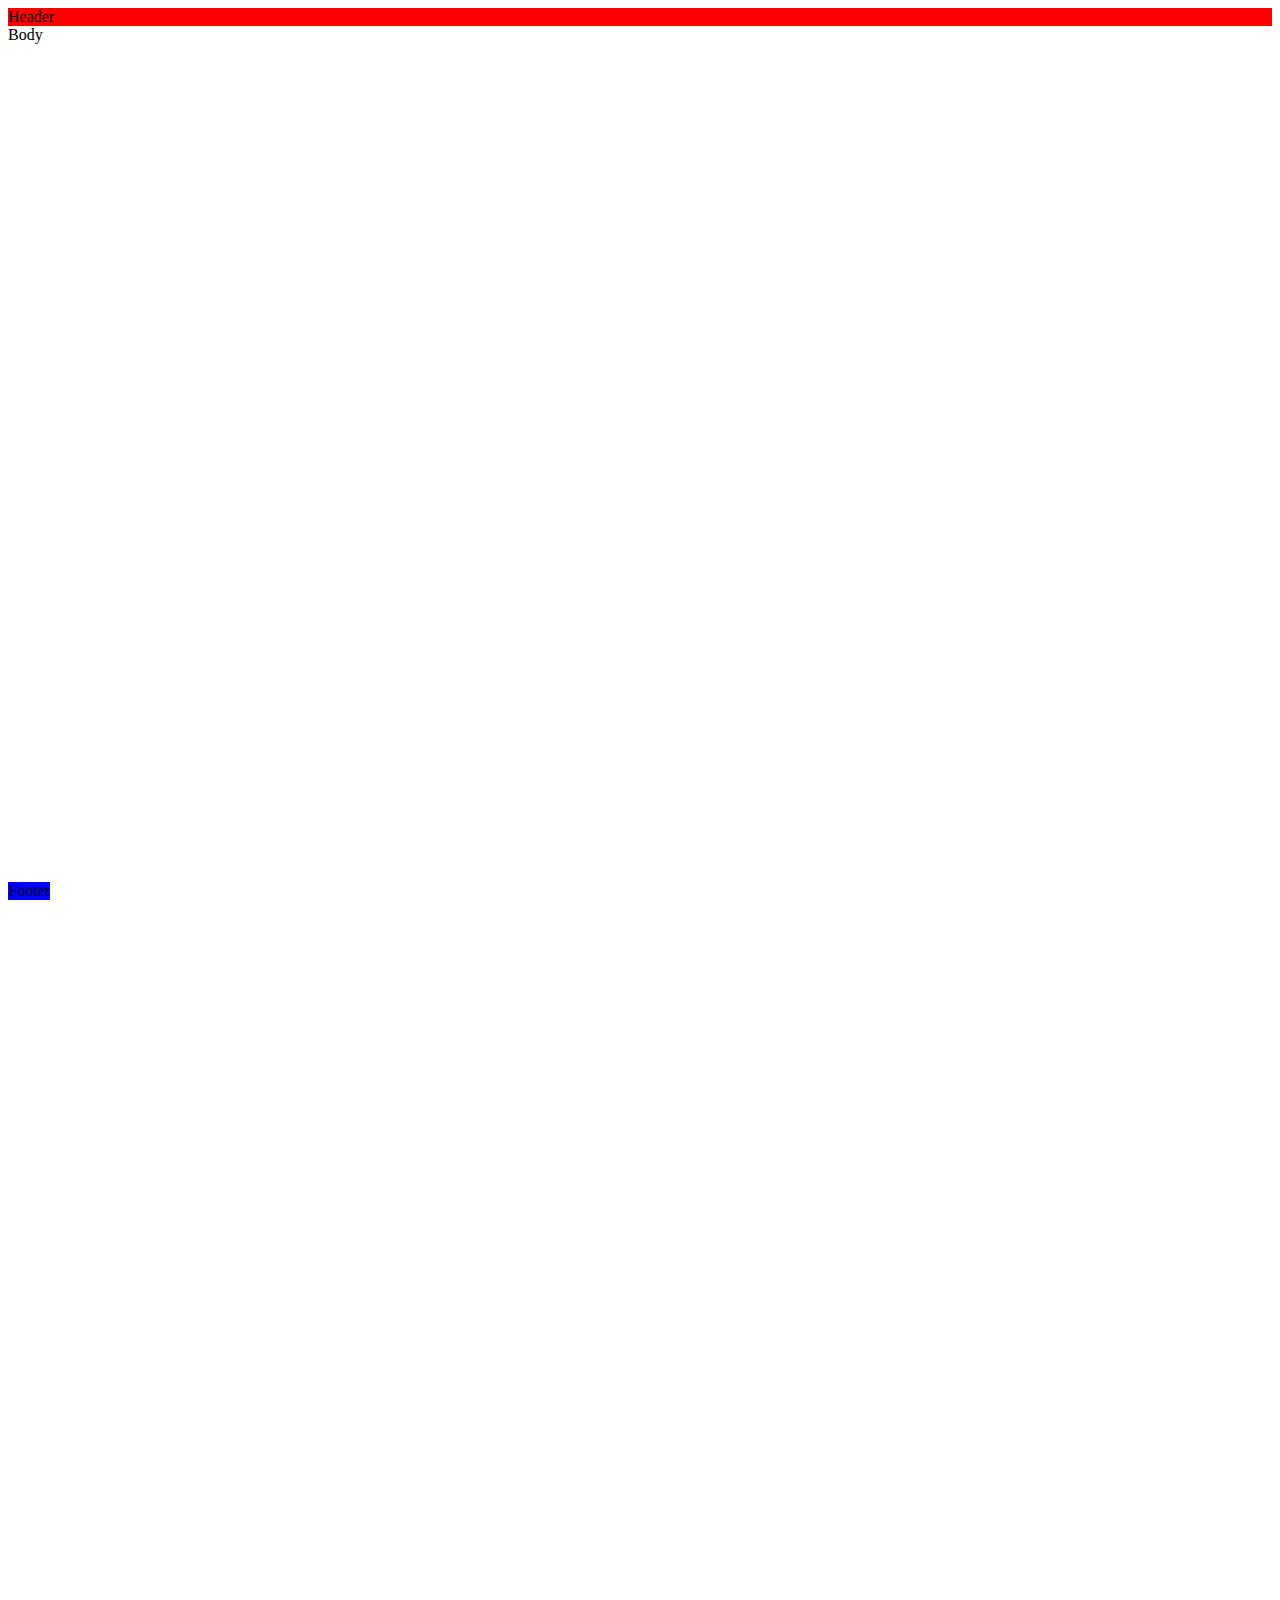
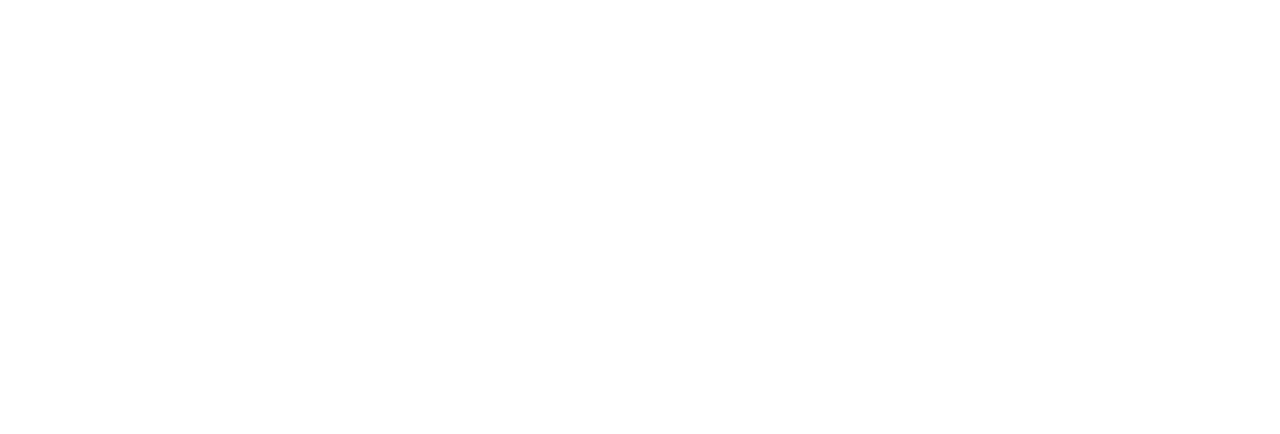
<file: about.html>
<!DOCTYPE html>
    <html lang="ja">
       <head>
            <style>
               #header{
                   background-color: red;
               }

               #footer{
                   background-color:  blue;
                   position: fixed;
                   bottom: 0px;
               }

               .size{
                   height: 2000px;
               }
            </style>
        </head>
        <body>
            <div id="header">
                Header
            </div>
            <div class="size">
                Body
            </div>
            <div id="footer">
                Footer
            </div>
        </body>
    </html>
</file>
